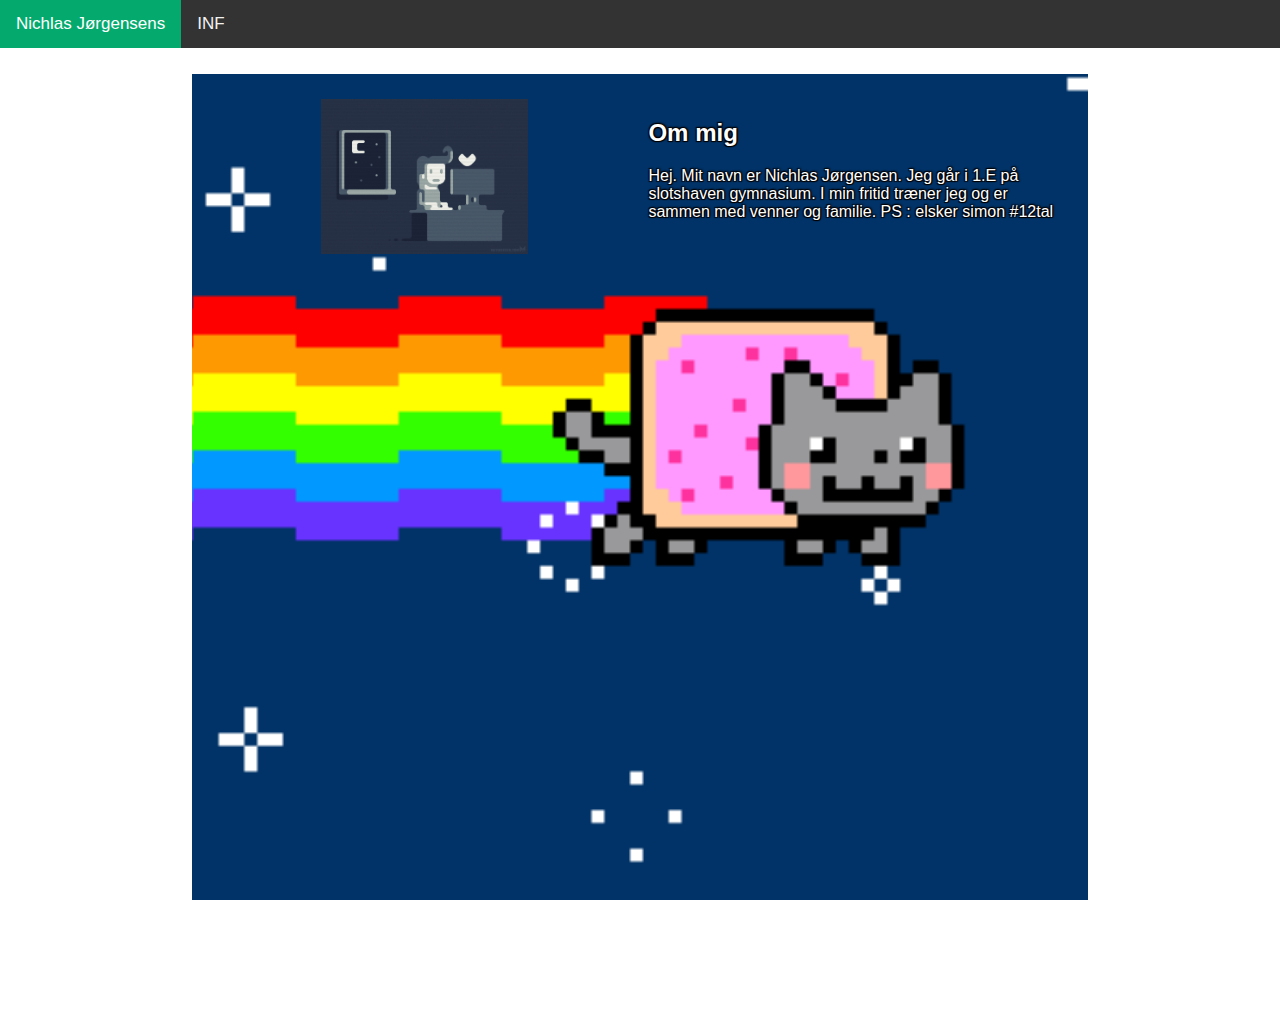
<file: logbog-skabelon-main/index.html>
<!DOCTYPE html>
<html>
    <head>
        <title>Nichlas Jørgensens Logbog</title>
        <meta charset="UTF-8">
        <meta name="viewport" content="width=device-width, initial-scale=1">
        <link rel="stylesheet" href="https://cdnjs.cloudflare.com/ajax/libs/font-awesome/4.7.0/css/font-awesome.min.css">
        <link rel="stylesheet" href="style.css"></link>
    </head>

    <!-- Banner HTML 
    <div class="banner">
        <h1>Nichlas Jørgensens Logbog</h1>
    </div> -->

    <body>
        <!-- Navigation bar HTML -->
        <div class="topnav" id="myTopnav">
            <a href="index.html" class="active">Nichlas Jørgensen</a>
            <a href="informatik.html">INF</a>
            <a href="javascript:void(0);" class="icon" onclick="myFunction()">
              <i class="fa fa-bars"></i>
            </a>
        </div>

        <div class="content">
            <div class="element left">
            <img id="profile-picture" src="images/profile.gif">
            </div>
            <div class="element right">
            <h2>Om mig</h2>
            <p>
                Hej. Mit navn er Nichlas Jørgensen. Jeg går i 1.E på slotshaven gymnasium. I min fritid træner jeg og er sammen med venner og familie. PS : elsker simon #12tal
            </p>
            </div>
        </div>
        

        <script src="script.js"></script>
    </body>
</html>
</file>
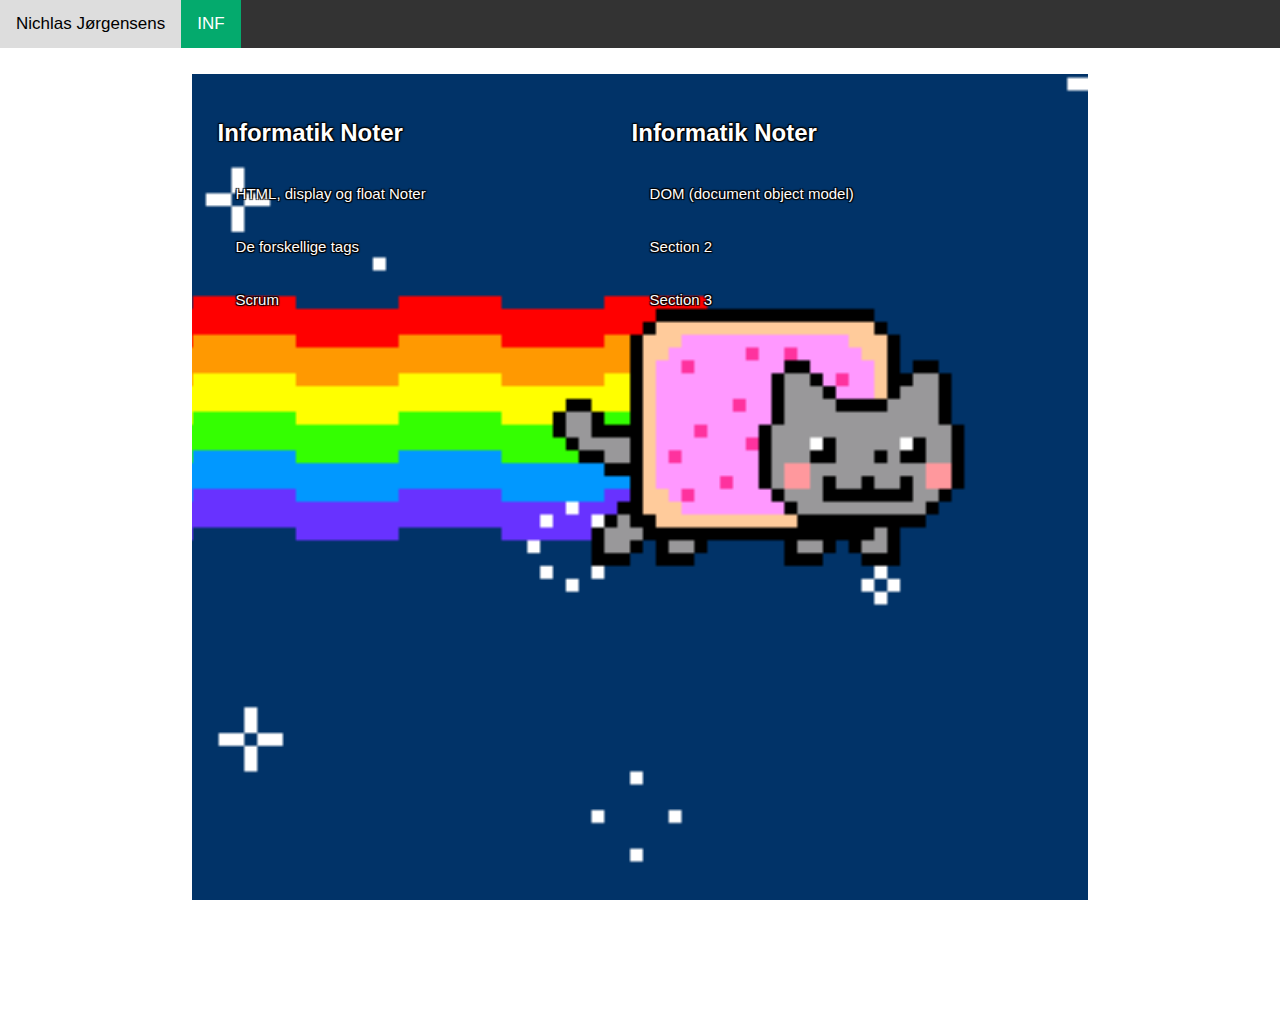
<file: logbog-skabelon-main/informatik.html>
<!DOCTYPE html>
<html>
    <head>
        <title>Nichlas Jørgensens Logbog</title>
        <meta charset="UTF-8">
        <meta name="viewport" content="width=device-width, initial-scale=1">
        <link rel="stylesheet" href="https://cdnjs.cloudflare.com/ajax/libs/font-awesome/4.7.0/css/font-awesome.min.css">
        <link rel="stylesheet" href="style.css"></link>
    </head>
    <body>
        <!-- Navigation bar HTML -->
        <div class="topnav" id="myTopnav">
            <a href="index.html">Nichlas Jørgensens</a>
            <a href="informatik.html" class="active">INF</a>
            <a href="javascript:void(0);" class="icon" onclick="myFunction()">
              <i class="fa fa-bars"></i>
            </a>
        </div>

        <!-- Accordion HTML -->
        <div class="content" id="informatik">
            <div class="element left">
                <h2>Informatik Noter</h2>

                <!-- Note-knap start -->
                <button class="accordion">HTML, display og float Noter</button>
                <div class="panel">
                <p>
                    HTML er til at definere indholdet på en hjemmeside.
                    <br><br>
                    Her er et link: 
                    <br>
                    https://www.w3schools.com/html/html_intro.asp
                    <br>
                    Hvad er Html?
                    <br>
​​HTML stands for Hyper Text Markup Language
<br>
HTML is the standard markup language for creating Web pages
<br>
HTML describes the structure of a Web page
<br>
HTML consists of a series of elements
<br>
HTML elements tell the browser how to display the content
<br>
HTML elements label pieces of content such as "this is a heading", "this is a paragraph", "this is a link", etc.
<br>
Properties -
<br>
Float : The float CSS property places an element on the left or right side of its container, allowing text and inline elements to wrap around it.
<br>
Display : The display property specifies the display behavior (the type of rendering box) of an element.
<br>
For at få mellemrum i en paragraf skrives der <.br>

                </p>
                </div>
                <!-- Note-knap slut-->

                <button class="accordion">De forskellige tags</button>
                <div class="panel">
                <p>
                The <.head> tag in HTML is used to define the head portion of the document which contains information related to the document. The <head> tag contains other head elements such as <.title>, <.meta>, <.link>, <.style> <.link>    
                <br>
                <br>
                The <.body> tag defines the document's body. The <.body> element contains all the contents of an HTML document, such as headings, paragraphs, images, hyperlinks, tables, lists.
                <br>
                <br>
                 The <.a> tag defines a hyperlink, which is used to link from one page to another. The most important attribute of the <.a> element is the href attribute, which indicates the link's destination.
                <br>
                <br>
                Det der står imellem < og > er tag-typen. Der findes altid et start tag < tagnavn> og et slut tag </ tagnavn.>. Imellem disse tags kan du skrive tekst eller andet data. Den tekst eller data du indsætter mellem start-tagget og slut-tagget, vil blive behandlet i henhold til hvad tagget betyder.
                <br>
                <br>
                The <.meta>  element represents Metadata that cannot be represented by other HTML meta-related elements, like base, link, script, style or title.
                <br>
                <br>
v               The <.style> element contains style information for a document, or part of a document. It contains CSS, which is applied to the contents of the document containing the <.style> element.
                <br>
                <br>
                The <.title> element defines the document's title that is shown in a Browser's title bar or a page's tab. It only contains text; tags within the element are ignored.
                </p>
                </div>

                <button class="accordion">Scrum</button>
                <div class="panel">
                <p>Arbejdsmetoden SCRUM er en såkaldt agil arbejdsmetode. Agil betyder bevægelig og adræt.
                <br>
                <br>
                Når man bruger arbejdsmetoden Scrum, kan man hurtigt lave ændringer og tilpasninger undervejs i arbejdsprocessen, og man kan hoppe rundt i tingene og faserne. Dette er især nødvendigt, når man laver it-systemer, hvor man måske ikke fra start kender de konkrete krav til systemet - eller hvor kravene måske ændrer sig undervejs.
                <br>
                <br>
                COMMAND: S = SÅ GEMMER DU 
                <br>
                <br>
                COMMAND: F = SÅ SØGER DU
                <br>
                <br>
                FOR AFSNIT: <.BR>
                <br>
                <br>
                COMMAND Z: FOR AT GÅ TILBAGE (HVIS DU HAR SLETTET NOGET)
                <br>
                <br>
                JavaScript er et scripting-sprog, som du kan bruge til at gøre din hjemmeside interaktiv/dynamisk (dit indhold kan ændres afhængig af input fra brugeren). Med JavaScript kan du f.eks. lave popup-vinduer, en personlig hilsen til dine besøgende, en lommeregner, en besøgstæller, billede-slider, advarsels pop up og meget mere.

                </p>
                </div>
            </div>

            <div class="element left">
                <h2>Informatik Noter</h2>
                <button class="accordion">DOM (document object model)</button>
                <div class="panel">
                <p>The Document Object Model (DOM) is a programming API for HTML and XML documents. It defines the logical structure of documents and the way a document is accessed and manipulated.
                <br>
                <br>
                    With the Document Object Model, programmers can create and build documents, navigate their structure, and add, modify, or delete elements and content. Anything found in an HTML or XML document can be accessed, changed, deleted, or added using the Document Object Model
                <br>
                <br>
                    HTML og CSS er fint til at sætte en hjemmeside op, men for at manipulere den og gøre den mere interaktiv skal man bruge DOM(Document object model). Det er her hvor javascript kommer ind i billedet, da DOM er bygget på Javascript. DOM er bare et interface der gør det lettere for programmører at manipulere med hjemmesider med javascript.
                    <br>    
                    <br>    
                    The RGB color model is an additive color model in which the red, green, and blue primary colors of light are added together in various ways to reproduce a broad array of colors. The name of the model comes from the initials of the three additive primary colors, red, green, and blue.
                    The main purpose of the RGB color model is for the sensing, representation, and display of images in electronic systems, such as televisions and computers, though it has also been used in conventional photography. Before the electronic age, the RGB color model already had a solid theory behind it, based on human perception of colors.
                <br>
                <br>
                RGB CALCULATOR -  https://www.w3schools.com/colors/colors_rgb.asp 
                <br>
                <br>
                What is UX -> https://nicocasel.net/blog/what-is-ux-what-are-ux-research-and-design/     
                    </p>
                </div>

                <button class="accordion">Section 2</button>
                <div class="panel">
                <p>Lorem ipsum dolor sit amet, consectetur adipisicing elit, sed do eiusmod tempor incididunt ut labore et dolore magna aliqua. Ut enim ad minim veniam, quis nostrud exercitation ullamco laboris nisi ut aliquip ex ea commodo consequat.</p>
                </div>

                <button class="accordion">Section 3</button>
                <div class="panel">
                <p>Lorem ipsum dolor sit amet, consectetur adipisicing elit, sed do eiusmod tempor incididunt ut labore et dolore magna aliqua. Ut enim ad minim veniam, quis nostrud exercitation ullamco laboris nisi ut aliquip ex ea commodo consequat.</p>
                </div>
            </div>

        </div>
        <script src="script.js"></script>
    </body>
</html>
</file>
<file: logbog-skabelon-main/style.css>
body {
    margin: 0;
    font-family: Arial, Helvetica, sans-serif;
  }

  /* Navigation bar CSS */
  .topnav {
    overflow: hidden;
    background-color: #333;
    margin: 0;
  }
  
  .topnav a {
    float: left;
    display: block;
    color: #f2f2f2;
    text-align: center;
    padding: 14px 16px;
    text-decoration: none;
    font-size: 17px;
  }
  
  .topnav a:hover {
    background-color: #ddd;
    color: black;
  }
  
  .topnav a.active {
    background-color: #04AA6D;
    color: white;
  }
  
  .topnav .icon {
    display: none;
  }
  
  @media screen and (max-width: 600px) {
    .topnav a:not(:first-child) {display: none;}
    .topnav a.icon {
      float: right;
      display: block;
    }
  }
  
  @media screen and (max-width: 600px) {
    .topnav.responsive {position: relative;}
    .topnav.responsive .icon {
      position: absolute;
      right: 0;
      top: 0;
    }
    .topnav.responsive a {
      float: none;
      display: block;
      text-align: left;
    }
  }

  /* Banner CSS */
  .banner {
    margin: 0;
    overflow: hidden;
    display: block;
    text-align: center;
    background-color: #333;
  }

  /* Content CSS */
  .content {
    margin-left: 15%;
    margin-right: 15%;
    margin-top: 2%;
    padding: 2%;
    text-align: center;
    background-image: url('images/informatik.gif');
    background-repeat: no-repeat;
    background-attachment: fixed;
    background-size: cover;
    min-height: 100vh;
    color: white;
    text-shadow:
    -1px -1px 1px #000,
    1px -1px 2px #000,
    -1px 1px 1px #000,
    1px 1px 1px #000;
  }

  #informatik {
    background-image:  url('images/informatik.gif');
  }

  #matematik {
    background-image:  url('images/matematik.jpg');
  }

  #engelsk {
    background-image:  url('images/engelsk.jpg');
  }

  #so {
    background-image:  url('images/so.jpg');
  }

  #dotdotdot {
    background-image:  url('images/dotdotdot.jpg');
  }

  #dansk {
    background-image:  url('images/informatik.gif');
  }

  .content .element {
    max-width: 49%;
    margin: 0 auto;
    text-align:center; 
  }

  .content .element p {
    text-align: left;
  }
  
  .content .element h2 {
    text-align: left;
  }

 .content .left {
    float: left;
  }

  .content .right {
    float: right;
  }

  @media screen and (max-width: 600px) {
    .content {
      margin-left: 2%;
      margin-right: 2%;
    }

    .content .element {
      float: none;
      max-width: 80%;
    } 
  }

  #profile-picture {
    max-width: 50%;
  }

  /* Accordion CSS */
  .accordion {
    background-color: transparent;
    color: rgb(253, 253, 253);
    text-shadow:
    -1px -1px 1px #000,
    1px -1px 1px #000,
    -1px 1px 1px #000,
    1px 1px 1px #000; 
    cursor: pointer;
    padding: 18px;
    width: 100%;
    border: none;
    text-align: left;
    outline: none;
    font-size: 15px;
    transition: 0.4s;
  }
  
  .accordion:hover {
  border: solid 1px rgb(119, 119, 119);
  }
  
  .panel {
    padding: 0 18px;
    background-color: transparent;
    max-height: 0;
    overflow: hidden;
    transition: max-height 0.2s ease-out;
  }
</file>
